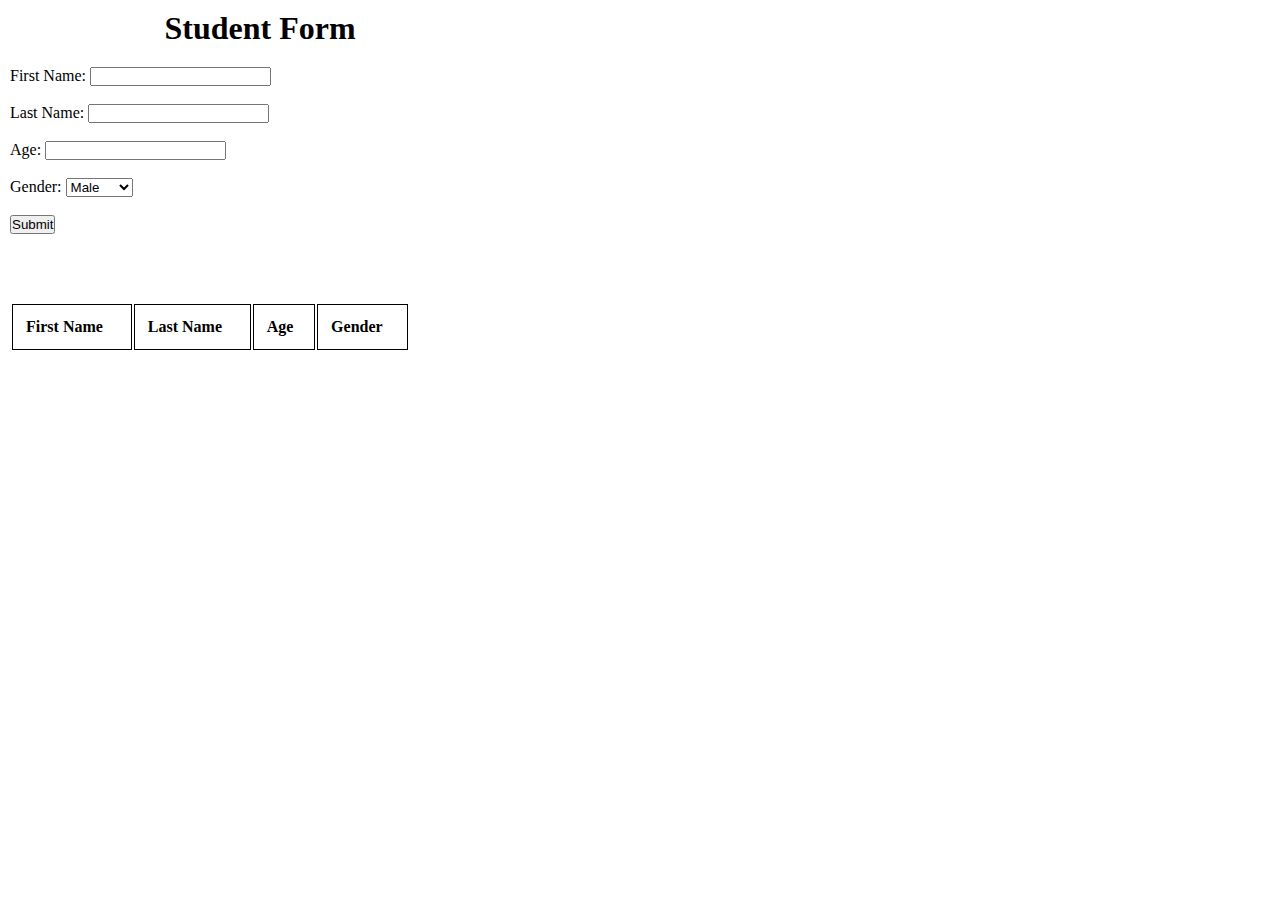
<file: form.html>
<!DOCTYPE html>
<html lang="en">
<head>
    <meta charset="UTF-8">
    <meta name="viewport" content="width=device-width, initial-scale=1.0">
    <title>Document</title>
    <link rel="stylesheet" href="form.css">
    
</head>
<body>
    <div class="container">
    <h1>Student Form</h1>
    <form id="studentform">
        <label for="firstName">First Name:</label>
        <input type="text" id="firstName" name="firstName" required><br><br>
        
        <label for="lastName">Last Name:</label>
        <input type="text" id="lastName" name="lastName" required><br><br>
        
        <label for="age">Age:</label>
        <input type="number" id="age" name="age" required><br><br>
        
        <label for="gender">Gender:</label>
        <select id="gender" name="gender" required>
            <option value="male">Male</option>
            <option value="female">Female</option>
            <option value="other">Other</option>
        </select><br><br>
        <div>
            <button type="submit" name="button"  id="btn" value="add" >Submit</button>
        </div><br>
    </form>

    <table id="studentData">
        <thead>
            <tr>
                <th>First Name</th>
                <th>Last Name</th>
                <th>Age</th>
                <th>Gender</th>
            </tr>
        </thead>
        <tbody>
        </tbody>
    </table>
</div>
<script>

    var call =document.getElementById('studentform');
    call.addEventListener('submit',
    
     function(event) {
         event.preventDefault();

    var firstName = document.getElementById('firstName').value;
        var lastName = document.getElementById('lastName').value;
        var age = document.getElementById('age').value;
        var gender = document.getElementById('gender').value;

        var table = document.getElementById('studentData').getElementsByTagName('tbody')[0];
        var ntable = document.getElementById('studentData')
        var newRow = table.insertRow();
        var cel1 = newRow.insertCell(0);
        var cel2 = newRow.insertCell(1);
        var cel3 = newRow.insertCell(2);
        var cel4 = newRow.insertCell(3);

        cel1.innerHTML = firstName;
        cel2.innerHTML = lastName;
        cel3.innerHTML = age;
        cel4.innerHTML = gender;

       })
     
        
</script>
</body>
</html>
</file>
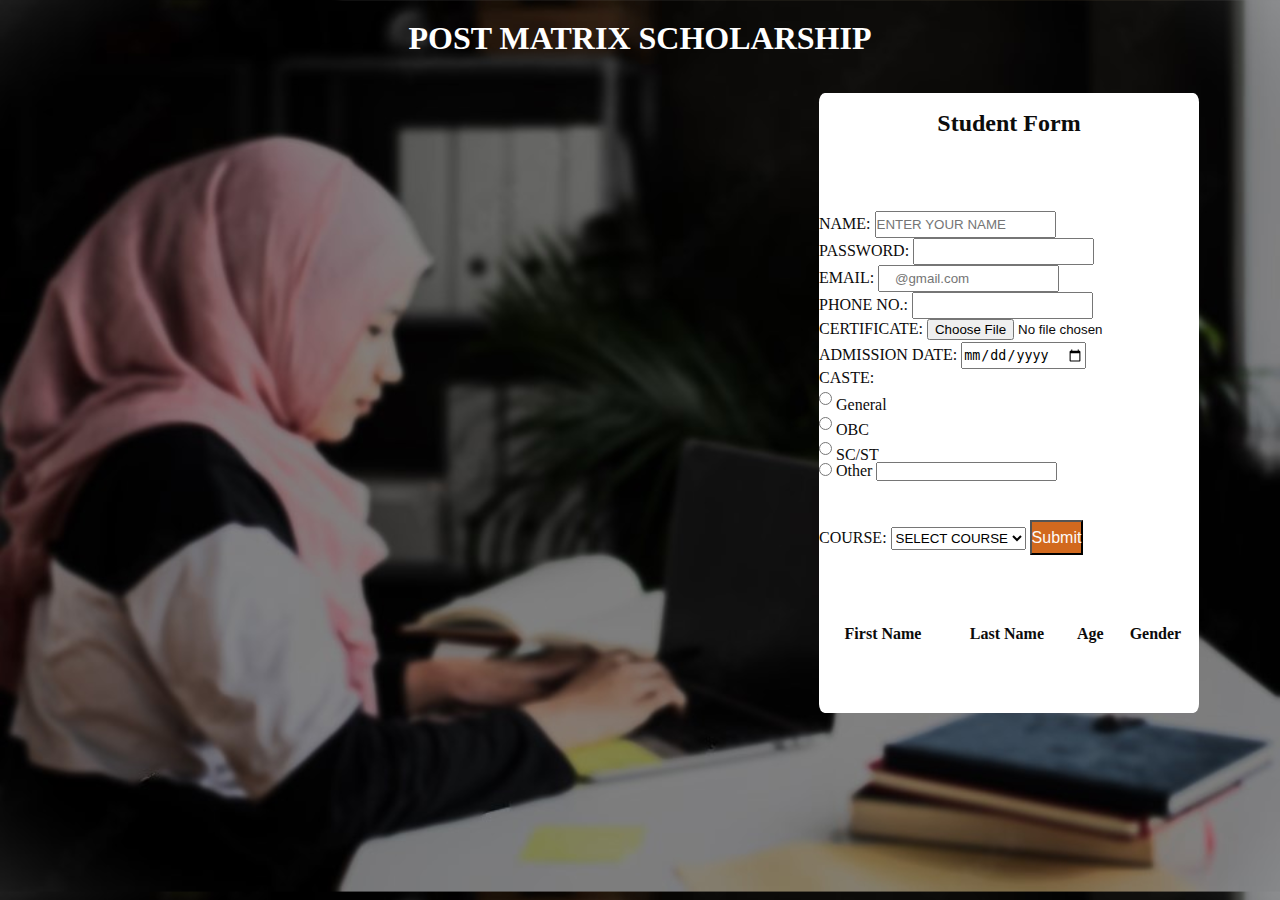
<file: project1.html>
<!DOCTYPE html>
<html lang="en">

<head>
    <meta charset="UTF-8">
    <meta name="viewport" content="width=device-width, initial-scale=1.0">
    <title>Document</title>
    <link rel="stylesheet" href="project1.css">
</head>

<html>
    <body>
        <h1>POST MATRIX SCHOLARSHIP</h1>
        
        <div class="container">
            <div class="title">
                <h2>Student Form </h2>
            </div>
            <div id="userForm" >
                    <form>
                    <label class="box-title" for="name" aria-required="true">NAME:</label>
                    <input type="text" name="name" placeholder="ENTER YOUR NAME" id="name" style="height: 23px;" required><br>
               
                    <label class="box-title" for="pass">PASSWORD:</label>
                    <input type="password" name="pass" maxlength="10" style="height: 23px;" required><br>
                    
                    <label class="box-title" for="email">EMAIL:</label>
                    <input type="email" name="email" placeholder="    @gmail.com   " style="height: 23px;" required><br>
                       
                    <label class="box-title" for="tel">PHONE NO.:</label>
                    <input type="tel" name="tel" maxlength="10" style="height: 23px;" required><br>
                    
                        <label class="box-title" id="Certificate">CERTIFICATE:</label>
                        <input type="file" name="file" style="height: 23px;" required><br>
                        

                        <label class="box-title" id="Admission">ADMISSION DATE:</label>
                        <input type="date" name="date" style="height: 23px;" required><br>
                       
                        <legend>CASTE:</legend>

                        <div style="height: 25px;">
                            <input type="radio" id="caste-1" name="drone" value="gen" style="height: 23px;" />
                            <label for="huey">General</label>
                        </div>

                        <div style="height: 25px;">
                            <input type="radio" id="caste-2" name="drone" value="obc" style="height: 23px;" />
                            <label for="dewey">OBC</label>
                        </div>

                        <div style="height: 25px;">
                            <input type="radio" id="caste-3" name="drone" value="sc-st" style="height: 23px;" />
                            <label for="louie">SC/ST</label>
                        </div>
                        <div style="height: 25px;">
                            <label>
                                <input type="radio" id="other" name="interest" value="other" />
                                Other
                            </label>
                            <input type="text" id="otherValue" name="other" aria-label="Other interest" />
                        </div><br>
                        <label class="box-title" for="cousre">COURSE: </label>
                        <select name="Course" id="course" style="height: 23px;">
                            <option value="course">SELECT COURSE</option>
                            <option value="course">MATRIX</option>
                            <option value="course">INTERMEDIATE</option>
                            <option value="course">BSC</option>
                            <option value="course">BCA</option>
                            <option value="course">BBA</option>
                            <option value="course">MCA</option>
                        </select>
                        
                         <button class="login" id="submit" type="submit">Submit</button>
                        </form>
                    </div>
                    <table id="userData">
                        <thead>
                            <tr>
                                <th>First Name</th>
                                <th>Last Name</th>
                                <th>Age</th>
                                <th>Gender</th>
                            </tr>
                        </thead>
                        <tbody></tbody>
                    </table>
        </div>

<script>


document.getElementById('userForm').addEventListener('submit', function(event) {
        event.preventDefault();
        
        var name = document.getElementById('Name').value;
        var pass = document.getElementById('Pass').value;
        var email = document.getElementById('Email').value;
        var tel = document.getElementById('Tel').value;
        
        var table = document.getElementById('userData').getElementsByTagName('tbody')[0];
        var newtable = document.getElementById('userData')
        var newRow = table.insertRow();
        var cell1 = newRow.insertCell(0);
        var cell2 = newRow.insertCell(1);
        var cell3 = newRow.insertCell(2);
        var cell4 = newRow.insertCell(3);
        
        cell1.innerHTML = name;
        cell2.innerHTML = pass;
        cell3.innerHTML = email;
        cell4.innerHTML = tel;
        
        document.getElementById('userForm').reset();
    });
</script>
</body>
</html>
    <!-- // const otherradio = document.querySelector("#other");
    // const otherText = document.querySelector("#otherValue");
    // otherText.style.visibility = "hidden";

    // otherradio.addEventListener("change", () => {
    //     if (otherradio.checked) {
    //         otherText.style.visibility = "visible";
    //         otherText.value = "";
    //     } else {
    //         otherText.style.visibility = "hidden";
    //     }
    // });
    // // Get the button element
    // const button = document.querySelector('button');

    // // Add an event listener to the button that listens for the click event
    // button.addEventListener('click', function () {
    //     // Display the prompt when the button is clicked
    //     const userpassword = prompt('Please enter your password again');
    //     console.log(userpassword);
    //     userpassword=confirm("Are you really want to submit this form ?");
    //     console.log(userpassword);
        
    //         if (userpassword) {
    //         alert("login successfully");
    //     }
    //     else{
    //          alert("login failed");
        
    //     }}); -->
</file>
<file: form.css>
*{
    margin: 0;
    padding: 0;
}
.container{
   
   width: 500px;
   height: 700px;
   margin: 10px 10px;
}
h1{
    text-align: center;
    margin-bottom: 20px;
}

table {
    margin-top: 50px;
    width: 80%;
    text-align: center;
}
th, td {
    border: 1px solid black;
    padding: 13px;
    text-align: left;
}
</file>
<file: project1.css>
* {
    margin: 0;
    padding: 0;

}

body {
    background-image: url("imgm.jpg");
    background-size: cover;
}

h1 {
    text-align: center;
    color: white;
    height: 73px;
    padding-top: 20px;
}
/* th, td {
   
    color: aliceblue;
    border: 1px solid white;
    padding: 8px;
    text-align: left;
   
} */
.container {
    width: 380px;
    height: 620px;
    display: grid;
    color: rgb(12, 11, 11);
    background-color: white;
    border-radius: 1.5%;
    margin-right: 81px;
    margin-left: 55px;
    float: right;
}
.title{
    height: 50px;
}
h2 {
    text-align: center;
    color: rgb(12, 12, 12);
    height: 20px;
    padding-top: 17px;
}

.box1 {
    height: 672px;
    margin-left: 35px;
    display: flex;
    flex-direction:row;
    justify-content: space-around;
    margin-right: 35px;
}

#box {
    color: white;
    margin-left: 24px; 

}

.box-title{
    height: 40px;
}
#id {
    width: 20px;
    height: 10px;
    color: white;
}
.login{
    height: 35px;
    font-size: medium;
    margin-top: 15px;
    background-color: chocolate;
    color: rgb(252, 250, 250);
}
.login:hover{
    cursor: pointer;
}
</file>
